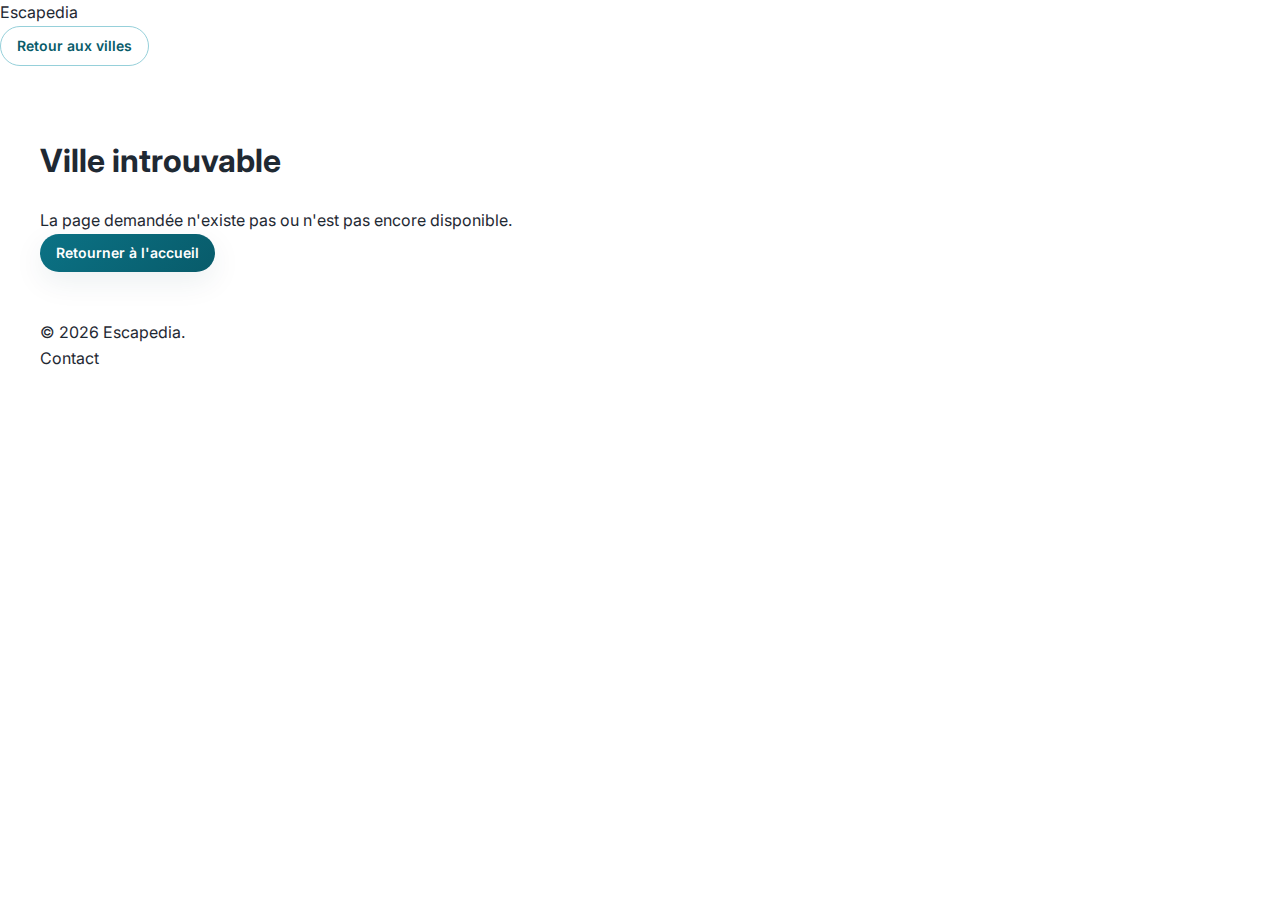
<file: city.html>
<!DOCTYPE html>
<html lang="fr">
  <head>
    <meta charset="UTF-8" />
    <meta name="viewport" content="width=device-width, initial-scale=1.0" />
    <meta name="description" content="Préparez une escapade mémorable avec Escapedia." />
    <title>Ville | Escapedia</title>
    <link rel="stylesheet" href="src/styles/theme.css" />
    <link rel="stylesheet" href="src/styles/global.css" />
    <link rel="stylesheet" href="src/styles/city.css" />
  </head>
  <body>
    <header class="site-header">
      <div class="site-header__inner">
        <a class="site-header__brand" href="index.html">Escapedia</a>
        <nav aria-label="Navigation principale">
          <a class="button button--ghost" href="index.html#cities">Retour aux villes</a>
        </nav>
      </div>
    </header>

    <main id="city-root">
      <section class="page-header">
        <div class="container">
          <nav class="breadcrumbs" aria-label="Fil d'Ariane">
            <a href="index.html">Accueil</a>
            <span aria-hidden="true">›</span>
            <span data-breadcrumb-current>Ville</span>
          </nav>
          <div class="page-header__inner">
            <div>
              <div class="page-header__meta" data-city-meta></div>
              <h1 class="page-header__title" data-city-name>Ville</h1>
              <p class="page-header__summary" data-city-summary>
                Nous préparons une sélection d'expériences personnalisées pour cette destination.
              </p>
              <ul class="quick-facts" data-quick-facts></ul>
            </div>
            <div class="page-header__image">
              <img data-city-image src="https://placehold.co/800x600?text=Escapedia" alt="" />
            </div>
          </div>
        </div>
      </section>

      <section class="section" aria-labelledby="highlights-title">
        <div class="container">
          <header class="section__header">
            <h2 id="highlights-title" class="section-title">Essentiels à vivre</h2>
            <p class="text-muted">
              Une sélection de moments forts pour saisir la personnalité de la destination.
            </p>
          </header>
          <ul class="highlights-list" data-highlights></ul>
        </div>
      </section>

      <section class="section section--surface" aria-labelledby="practical-title">
        <div class="container">
          <header class="section__header">
            <h2 id="practical-title" class="section-title">Conseils pratiques</h2>
            <p class="text-muted">Optimisez votre séjour grâce à nos astuces et recommandations terrain.</p>
          </header>
          <div class="practical-grid" data-practical></div>
        </div>
      </section>

      <section class="section" aria-labelledby="experiences-title">
        <div class="container">
          <header class="section__header">
            <h2 id="experiences-title" class="section-title">Expériences curatoriales</h2>
            <p class="text-muted">
              Filtrez par thématique pour composer un programme à votre image.
            </p>
          </header>
          <div class="filter-group" role="group" aria-label="Filtrer les expériences" data-experience-filters></div>
          <div class="experiences-grid" data-experiences></div>
        </div>
      </section>

      <section class="section section--surface" aria-labelledby="reviews-title">
        <div class="container">
          <header class="section__header">
            <h2 id="reviews-title" class="section-title">Ils nous font confiance</h2>
            <p class="text-muted">Avis authentiques de voyageurs ayant testé nos recommandations.</p>
          </header>
          <div class="reviews-grid" data-reviews></div>
        </div>
      </section>

      <section class="section" aria-labelledby="map-title">
        <div class="container">
          <header class="section__header">
            <h2 id="map-title" class="section-title">Situer la destination</h2>
            <p class="text-muted">
              Explorez la ville sur la carte et repérez les quartiers mis à l'honneur.
            </p>
          </header>
          <iframe
            class="city-map"
            data-city-map
            title="Carte de la destination"
            loading="lazy"
            referrerpolicy="no-referrer-when-downgrade"
            sandbox="allow-scripts allow-same-origin allow-popups"
          ></iframe>
        </div>
      </section>
    </main>

    <footer class="site-footer">
      <div class="container site-footer__content">
        <p>© <span id="current-year"></span> Escapedia.</p>
        <nav aria-label="Liens secondaires">
          <a href="mailto:contact@escapedia.com">Contact</a>
        </nav>
      </div>
    </footer>

    <script type="module" src="src/scripts/city.js"></script>
    <script>
      document.getElementById('current-year').textContent = new Date().getFullYear();
    </script>
  </body>
</html>
</file>
<file: src/styles/theme.css>
:root {
  /* Color palette */
  --color-primary: #0b7285;
  --color-primary-strong: #085b6a;
  --color-primary-soft: #96d0da;
  --color-secondary: #f59f00;
  --color-secondary-strong: #d48b00;
  --color-secondary-soft: #ffe8a1;
  --color-accent: #ff6b6b;
  --color-success: #2f9e44;
  --color-surface: #f5f9fc;
  --color-background: #ffffff;
  --color-on-primary: #ffffff;
  --color-on-secondary: #1f1f1f;
  --color-on-surface: #1f2933;
  --color-muted: #6b7280;
  --color-border: #d3dce6;
  --shadow-color: rgba(11, 114, 133, 0.12);

  /* Typography */
  --font-heading: "Poppins", "Segoe UI", sans-serif;
  --font-body: "Inter", "Helvetica Neue", Arial, sans-serif;
  --font-mono: "Fira Code", monospace;

  --text-xs: 0.75rem;
  --text-sm: 0.875rem;
  --text-md: 1rem;
  --text-lg: 1.25rem;
  --text-xl: 1.5rem;
  --text-2xl: 2rem;
  --text-3xl: 2.5rem;

  /* Spacing scale */
  --space-2xs: 0.125rem;
  --space-xs: 0.25rem;
  --space-sm: 0.5rem;
  --space-md: 0.75rem;
  --space-lg: 1rem;
  --space-xl: 1.5rem;
  --space-2xl: 2rem;
  --space-3xl: 3rem;

  /* Layout */
  --radius-sm: 0.5rem;
  --radius-md: 1rem;
  --radius-lg: 1.75rem;
  --shadow-sm: 0 10px 30px rgba(15, 60, 80, 0.08);
  --shadow-md: 0 15px 45px rgba(15, 60, 80, 0.12);
  --shadow-focus: 0 0 0 3px rgba(11, 114, 133, 0.25);

  /* Component sizing */
  --container-max: 1200px;
}

@media (prefers-color-scheme: dark) {
  :root {
    --color-primary: #4db3c8;
    --color-primary-strong: #2a7f8f;
    --color-primary-soft: #184650;
    --color-secondary: #ffcc66;
    --color-secondary-strong: #f5a623;
    --color-secondary-soft: #5c471f;
    --color-surface: #1f2a36;
    --color-background: #151d26;
    --color-on-primary: #0c1a21;
    --color-on-secondary: #0c1a21;
    --color-on-surface: #e3edf7;
    --color-muted: #9caec0;
    --color-border: rgba(255, 255, 255, 0.08);
    --shadow-color: rgba(0, 0, 0, 0.25);
  }
}
</file>
<file: src/styles/global.css>
@import url("https://fonts.googleapis.com/css2?family=Inter:wght@400;500;600;700&family=Poppins:wght@500;600;700&display=swap");

* {
  box-sizing: border-box;
}

html {
  font-size: 16px;
  scroll-behavior: smooth;
}

body {
  margin: 0;
  font-family: var(--font-body);
  color: var(--color-on-surface);
  background-color: var(--color-background);
  line-height: 1.6;
}

img {
  max-width: 100%;
  display: block;
  border-radius: var(--radius-md);
}

a {
  color: inherit;
  text-decoration: none;
}

a:focus-visible,
button:focus-visible {
  outline: none;
  box-shadow: var(--shadow-focus);
  border-radius: var(--radius-sm);
}

p {
  margin-block: 0;
}

button {
  font-family: var(--font-body);
}

.visually-hidden {
  position: absolute;
  width: 1px;
  height: 1px;
  padding: 0;
  margin: -1px;
  overflow: hidden;
  clip: rect(0, 0, 0, 0);
  border: 0;
}

.container {
  width: min(100% - var(--space-3xl), var(--container-max));
  margin-inline: auto;
}

.section-title {
  font-family: var(--font-heading);
  font-size: var(--text-2xl);
  margin-bottom: var(--space-xl);
  color: var(--color-primary-strong);
}

.section__header {
  display: grid;
  gap: var(--space-sm);
  margin-bottom: var(--space-xl);
}

.text-muted {
  color: var(--color-muted);
}

.tag {
  display: inline-flex;
  align-items: center;
  gap: var(--space-2xs);
  padding: var(--space-2xs) var(--space-sm);
  border-radius: 999px;
  font-size: var(--text-xs);
  background: var(--color-primary-soft);
  color: var(--color-primary-strong);
}

.button {
  display: inline-flex;
  align-items: center;
  justify-content: center;
  gap: var(--space-sm);
  border: none;
  border-radius: 999px;
  padding: var(--space-sm) var(--space-lg);
  font-weight: 600;
  font-size: var(--text-sm);
  cursor: pointer;
  transition: transform 180ms ease, box-shadow 180ms ease;
}

.button--primary {
  background: linear-gradient(135deg, var(--color-primary), var(--color-primary-strong));
  color: var(--color-on-primary);
  box-shadow: var(--shadow-sm);
}

.button--primary:hover {
  transform: translateY(-1px);
  box-shadow: var(--shadow-md);
}

.button--ghost {
  background: transparent;
  color: var(--color-primary-strong);
  border: 1px solid var(--color-primary-soft);
}

.button--ghost:hover {
  border-color: var(--color-primary);
  color: var(--color-primary);
}

.card {
  background-color: var(--color-surface);
  border-radius: var(--radius-lg);
  padding: var(--space-xl);
  box-shadow: var(--shadow-sm);
}

.card + .card {
  margin-top: var(--space-xl);
}

.grid {
  display: grid;
  gap: var(--space-xl);
}

@media (min-width: 768px) {
  .grid--cols-3 {
    grid-template-columns: repeat(3, minmax(0, 1fr));
  }

  .grid--cols-2 {
    grid-template-columns: repeat(2, minmax(0, 1fr));
  }
}
</file>
<file: src/styles/city.css>
.page-header {
  background: linear-gradient(160deg, rgba(11, 114, 133, 0.16), rgba(245, 159, 0, 0.1));
  padding-block: var(--space-3xl);
}

.page-header__inner {
  display: grid;
  gap: var(--space-2xl);
  align-items: center;
}

.page-header__meta {
  display: flex;
  flex-wrap: wrap;
  gap: var(--space-sm);
}

.page-header__title {
  margin: 0;
  font-family: var(--font-heading);
  font-size: clamp(2.25rem, 5vw, 3.25rem);
  color: var(--color-primary-strong);
}

.page-header__summary {
  color: var(--color-muted);
  font-size: var(--text-lg);
  max-width: 65ch;
}

.page-header__image {
  border-radius: var(--radius-lg);
  overflow: hidden;
  box-shadow: var(--shadow-sm);
}

.breadcrumbs {
  font-size: var(--text-sm);
  color: var(--color-muted);
  margin-bottom: var(--space-sm);
}

.quick-facts {
  display: grid;
  gap: var(--space-md);
}

.quick-facts li {
  list-style: none;
  display: grid;
  gap: var(--space-2xs);
  background: var(--color-surface);
  padding: var(--space-lg);
  border-radius: var(--radius-md);
  box-shadow: var(--shadow-sm);
}

.section {
  padding-block: var(--space-3xl);
}

.section--surface {
  background: var(--color-surface);
}

.section__header {
  display: flex;
  flex-direction: column;
  gap: var(--space-sm);
  margin-bottom: var(--space-xl);
}

.highlights-list {
  display: grid;
  gap: var(--space-lg);
}

.highlights-list li {
  list-style: none;
  background: var(--color-surface);
  padding: var(--space-xl);
  border-radius: var(--radius-lg);
  box-shadow: var(--shadow-sm);
}

.practical-grid {
  display: grid;
  gap: var(--space-lg);
}

.practical-card {
  background: var(--color-surface);
  border-radius: var(--radius-lg);
  padding: var(--space-xl);
  box-shadow: var(--shadow-sm);
}

.filter-group {
  display: flex;
  flex-wrap: wrap;
  gap: var(--space-sm);
  margin-bottom: var(--space-xl);
}

.filter-chip {
  border-radius: 999px;
  padding: var(--space-2xs) var(--space-sm);
  border: 1px solid var(--color-primary-soft);
  color: var(--color-primary-strong);
  background: transparent;
  cursor: pointer;
  transition: background 160ms ease, color 160ms ease, border 160ms ease;
}

.filter-chip[aria-pressed="true"] {
  background: var(--color-primary);
  color: var(--color-on-primary);
  border-color: var(--color-primary);
}

.experiences-grid {
  display: grid;
  gap: var(--space-xl);
}

.experience-card {
  display: grid;
  gap: var(--space-md);
  background: var(--color-surface);
  padding: var(--space-xl);
  border-radius: var(--radius-lg);
  box-shadow: var(--shadow-sm);
}

.experience-card__meta {
  display: flex;
  gap: var(--space-sm);
  flex-wrap: wrap;
  color: var(--color-muted);
  font-size: var(--text-sm);
}

.reviews-grid {
  display: grid;
  gap: var(--space-lg);
}

.review-card {
  background: var(--color-surface);
  border-radius: var(--radius-lg);
  padding: var(--space-xl);
  box-shadow: var(--shadow-sm);
  display: grid;
  gap: var(--space-sm);
}

.review-card__rating {
  color: var(--color-secondary-strong);
  font-weight: 600;
}

.city-map {
  width: 100%;
  border: none;
  border-radius: var(--radius-lg);
  min-height: 320px;
  box-shadow: var(--shadow-sm);
}

@media (min-width: 768px) {
  .page-header__inner {
    grid-template-columns: 1.1fr 0.9fr;
  }

  .quick-facts {
    grid-template-columns: repeat(3, minmax(0, 1fr));
  }

  .highlights-list {
    grid-template-columns: repeat(3, minmax(0, 1fr));
  }

  .practical-grid {
    grid-template-columns: repeat(3, minmax(0, 1fr));
  }

  .experiences-grid {
    grid-template-columns: repeat(2, minmax(0, 1fr));
  }

  .reviews-grid {
    grid-template-columns: repeat(2, minmax(0, 1fr));
  }
}
</file>
